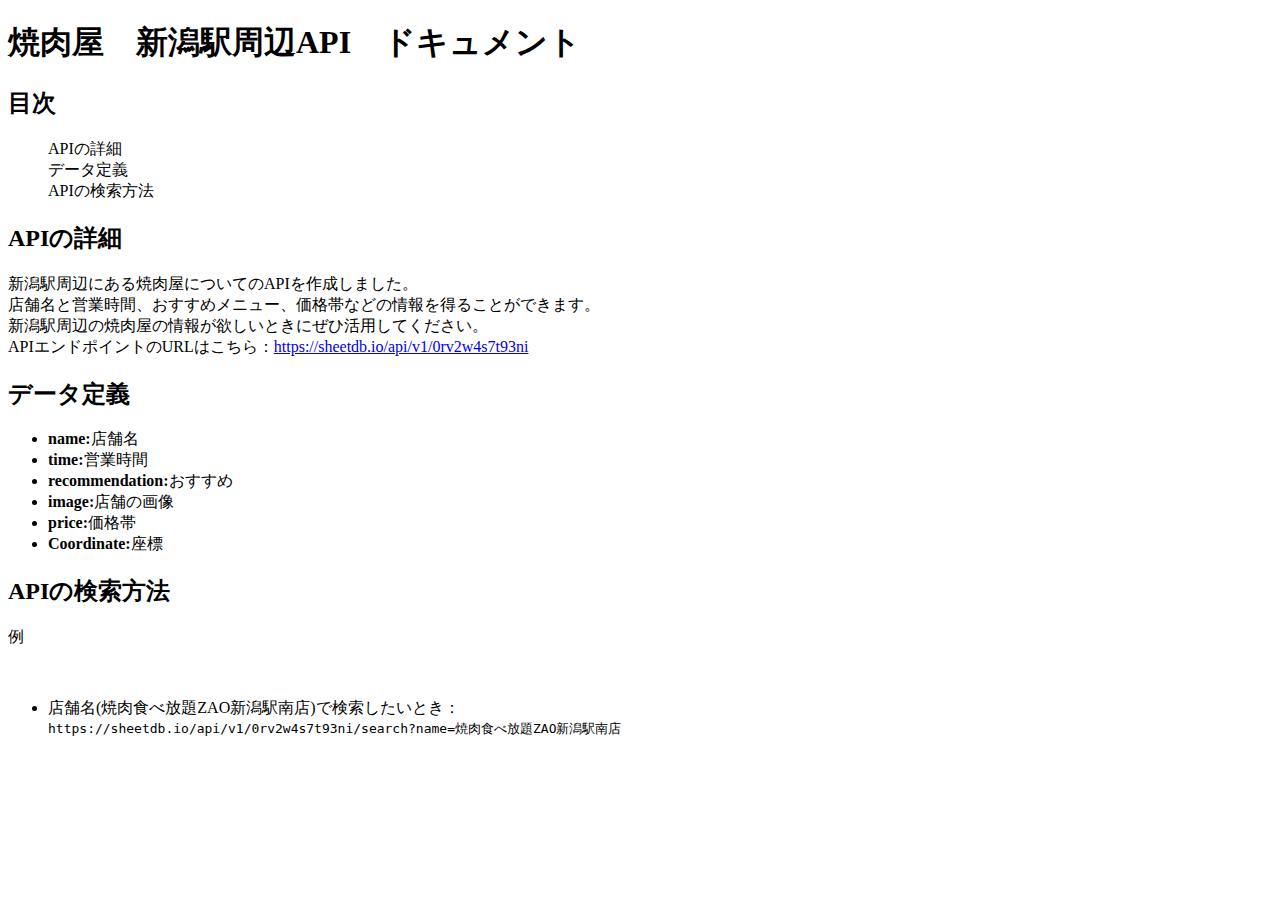
<file: index.html>
<!DOCTYPE html>
<html lang="en">
<head>
    <meta charset="UTF-8">
    <meta name="viewport" content="width=device-width, initial-scale=1.0">
    <title>Document</title>
</head>
<body>
    <div class="tab">
    <h1>焼肉屋　新潟駅周辺API　ドキュメント</h1>
    <h2>目次</h2>
    <ul>APIの詳細<br>データ定義<br>APIの検索方法<br></ul>
    </div>
     <div class="main">
        <h2>APIの詳細</h2>
        <p>新潟駅周辺にある焼肉屋についてのAPIを作成しました。<br>
        店舗名と営業時間、おすすめメニュー、価格帯などの情報を得ることができます。<br>
        新潟駅周辺の焼肉屋の情報が欲しいときにぜひ活用してください。<br>
    APIエンドポイントのURLはこちら：<a href="https://sheetdb.io/api/v1/0rv2w4s7t93ni">https://sheetdb.io/api/v1/0rv2w4s7t93ni</a></p>
    <h2>データ定義</h2>
    <ul>
        <li><strong>name:</strong>店舗名</li>
        <li><strong>time:</strong>営業時間</li>
        <li><strong>recommendation:</strong>おすすめ</li>
        <li><strong>image:</strong>店舗の画像</li>
        <li><strong>price:</strong>価格帯</li>
        <li><strong>Coordinate:</strong>座標</li>
    </ul>
    <h2>APIの検索方法</h2>
    <p>例</p><br>
    <ul>
        <li>店舗名(焼肉食べ放題ZAO新潟駅南店)で検索したいとき：<br>
        <code>https://sheetdb.io/api/v1/0rv2w4s7t93ni/search?name=焼肉食べ放題ZAO新潟駅南店</code></li>
        
    </ul>
    
     </div>
    

</body>
</html>
</file>
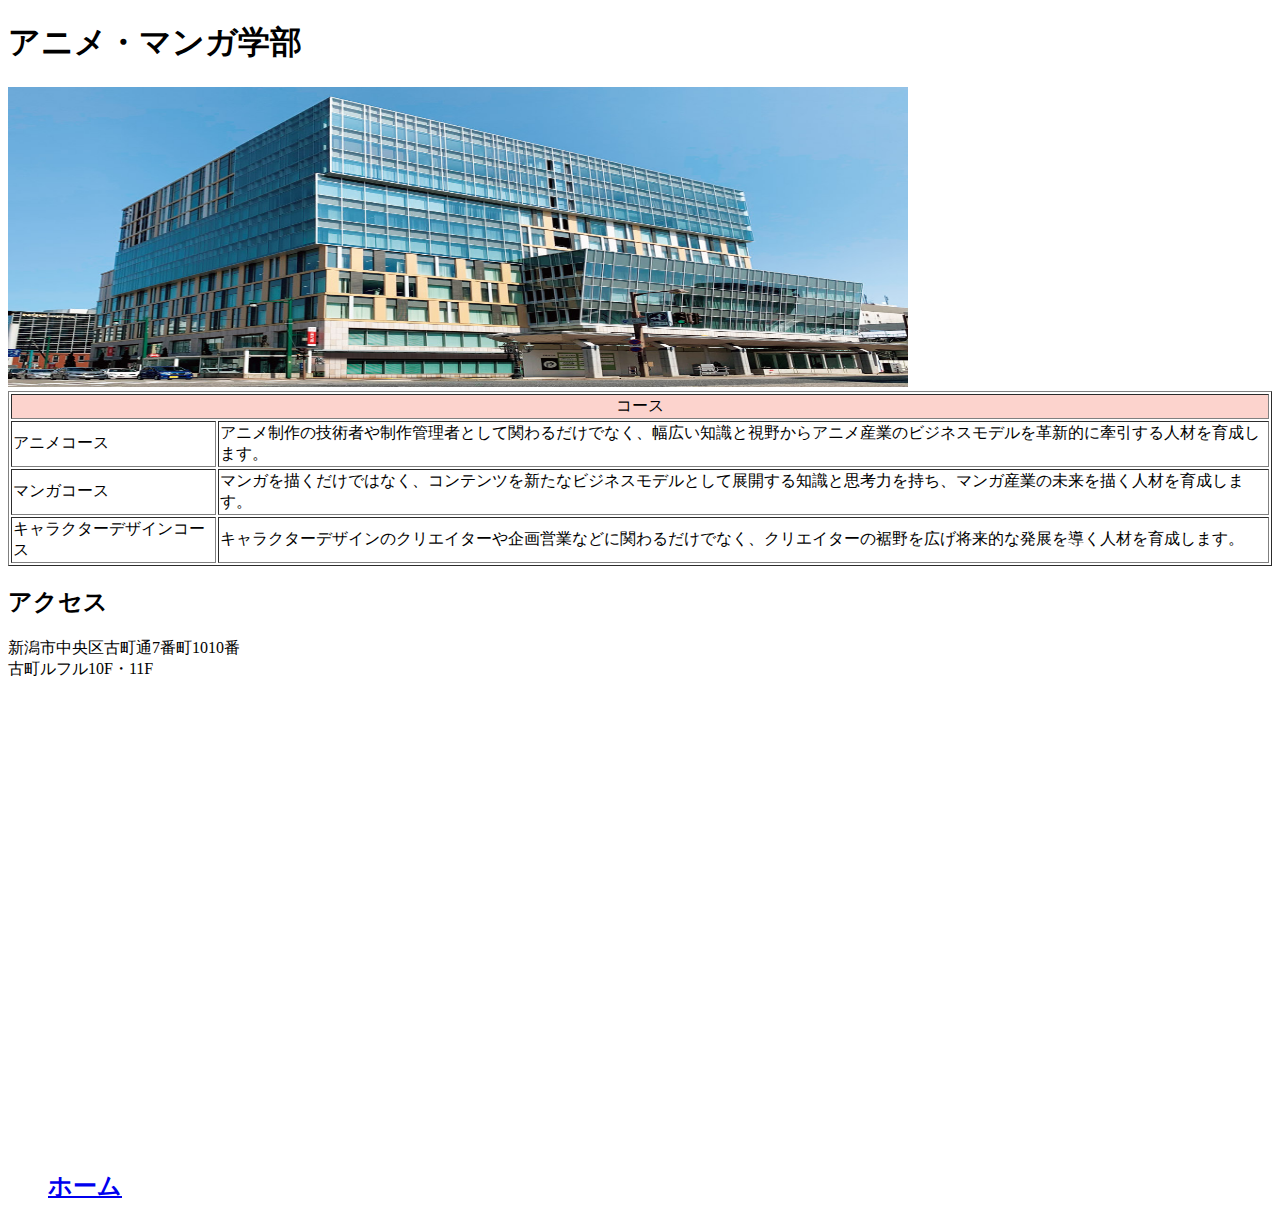
<file: animan.html>
<!DOCTYPE html>
<html lang="en">
<head>
    <meta charset="UTF-8">
    <meta http-equiv="X-UA-Compatible" content="IE=edge">
    <meta name="viewport" content="width=device-width, initial-scale=1.0">
    <title>Document</title>
</head>
<body>

<h1>アニメ・マンガ学部</h1>
<img src="images/animan.jpeg" width="900" height="300">
<table border="1" align="center">
    <tr>
        <td colspan="3" align="center" bgcolor="#fcd3cd">コース</td>
    </tr>
    <tr>
        <td>アニメコース</td>
        <td>アニメ制作の技術者や制作管理者として関わるだけでなく、幅広い知識と視野からアニメ産業のビジネスモデルを革新的に牽引する人材を育成します。</td>
    </tr>
    <tr>
        <td>マンガコース</td>
        <td>マンガを描くだけではなく、コンテンツを新たなビジネスモデルとして展開する知識と思考力を持ち、マンガ産業の未来を描く人材を育成します。</td>
    </tr>
    <tr>
        <td>キャラクターデザインコース</td>
        <td>キャラクターデザインのクリエイターや企画営業などに関わるだけでなく、クリエイターの裾野を広げ将来的な発展を導く人材を育成します。</td>
    </tr>
</table>

<h2>アクセス</h2>
<p>新潟市中央区古町通7番町1010番<br>
    古町ルフル10F・11F
</p>
<iframe src="https://www.google.com/maps/embed?pb=!1m14!1m8!1m3!1d1573.6732180473668!2d139.0433575!3d37.9223364!3m2!1i1024!2i768!4f13.1!3m3!1m2!1s0x5ff4c97ef401d7b1%3A0xf4f90b46887a859a!2z5Y-k55S644Or44OV44Or!5e0!3m2!1sja!2sjp!4v1683390330612!5m2!1sja!2sjp" width="600" height="450" style="border:0;" allowfullscreen="" loading="lazy" referrerpolicy="no-referrer-when-downgrade"></iframe>
<ul><a href="index.html"><h2>ホーム</h2></a></ul>
</body>
</html>
</file>
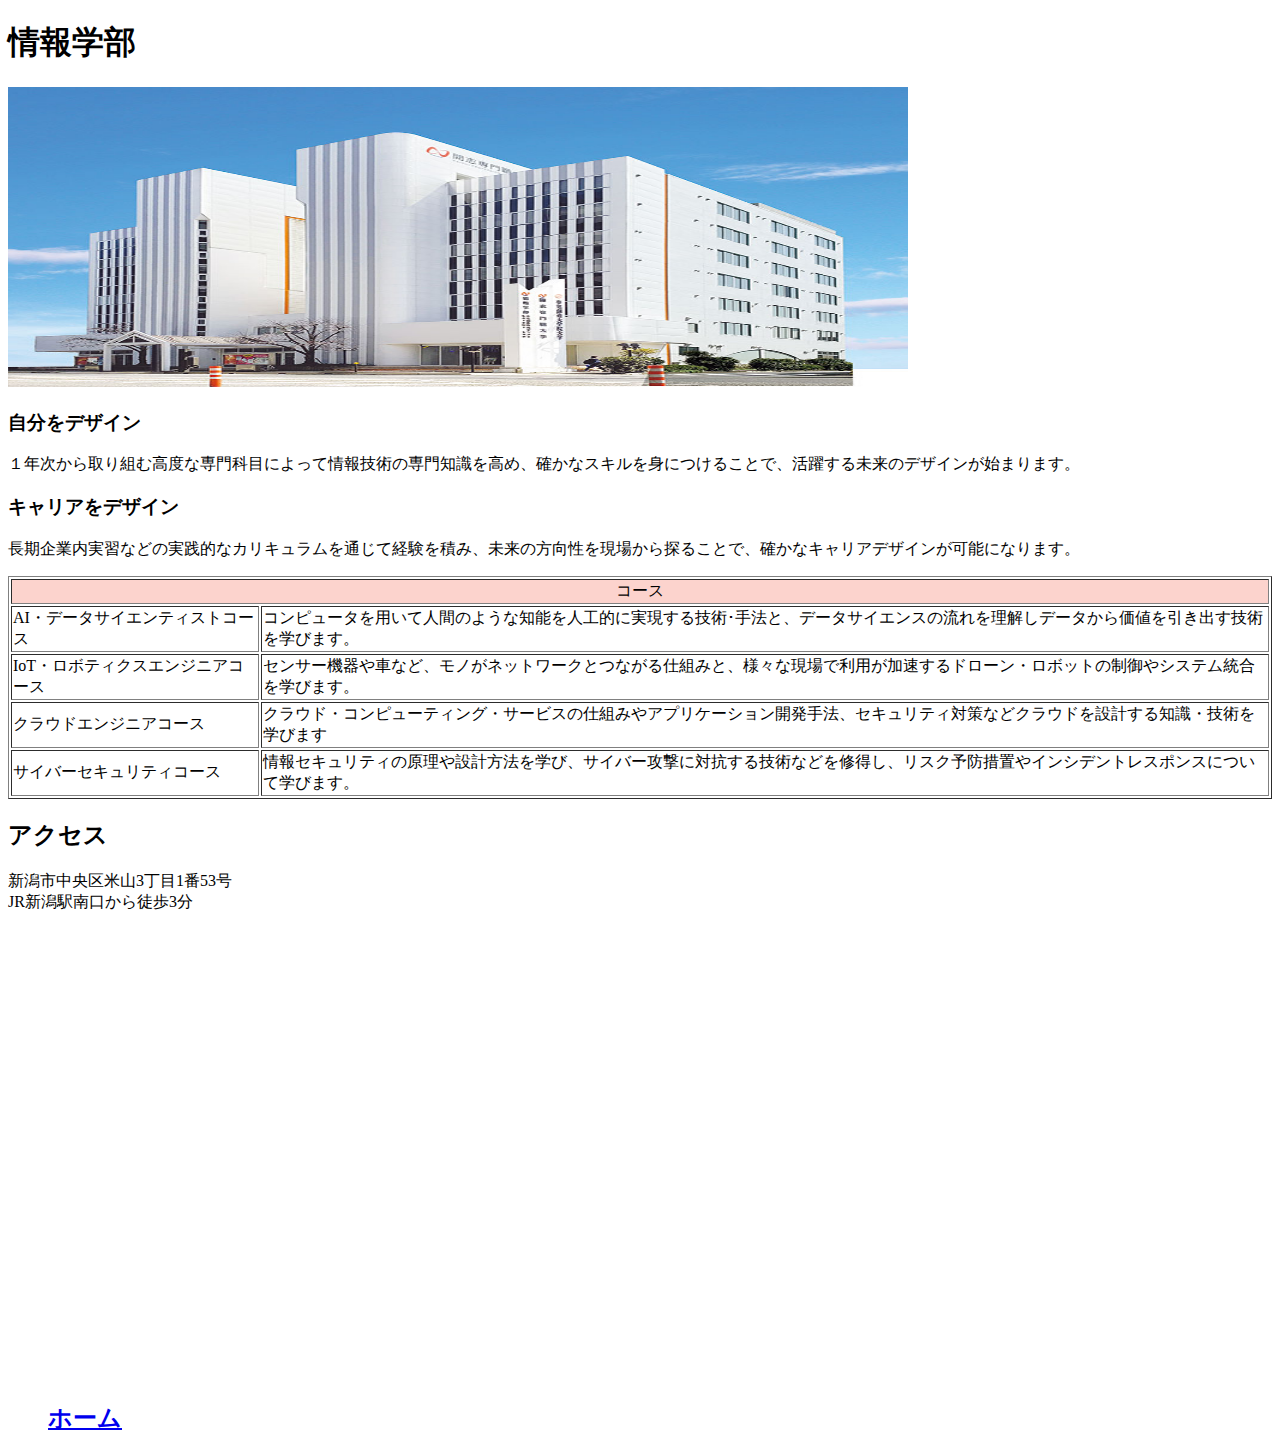
<file: jouhou.html>
<!DOCTYPE html>
<html lang="en">
<head>
    <meta charset="UTF-8">
    <meta http-equiv="X-UA-Compatible" content="IE=edge">
    <meta name="viewport" content="width=device-width, initial-scale=1.0">
    <title>情報学部</title>
</head>
<body>

<h1>情報学部</h1>
<img src="images/jouhou.jpeg" width="900" height="300">
<h3>自分をデザイン</h3>
<p>
    １年次から取り組む高度な専門科目によって情報技術の専門知識を高め、確かなスキルを身につけることで、活躍する未来のデザインが始まります。</p>
    
<h3>キャリアをデザイン</h3>
<p>
    長期企業内実習などの実践的なカリキュラムを通じて経験を積み、未来の方向性を現場から探ることで、確かなキャリアデザインが可能になります。</p>
<table border="1" align="center">
    <tr>
        <td colspan="3" align="center" bgcolor="#fcd3cd">コース</td>
    </tr>
    <tr>
        <td>AI・データサイエンティストコース</td>
        <td>コンピュータを用いて人間のような知能を人工的に実現する技術･手法と、データサイエンスの流れを理解しデータから価値を引き出す技術を学びます。</td>
    </tr>
    <tr>
        <td>IoT・ロボティクスエンジニアコース</td>
        <td>センサー機器や車など、モノがネットワークとつながる仕組みと、様々な現場で利用が加速するドローン・ロボットの制御やシステム統合を学びます。</td>
    </tr>
    <tr>
        <td>クラウドエンジニアコース</td>
        <td>クラウド・コンピューティング・サービスの仕組みやアプリケーション開発手法、セキュリティ対策などクラウドを設計する知識・技術を学びます</td>
    </tr>
    <tr>
        <td>サイバーセキュリティコース</td>
        <td>情報セキュリティの原理や設計方法を学び、サイバー攻撃に対抗する技術などを修得し、リスク予防措置やインシデントレスポンスについて学びます。</td>
    </tr>
</table>

<h2>アクセス</h2>
<p>新潟市中央区米山3丁目1番53号<br>
    JR新潟駅南口から徒歩3分
</p>
<iframe src="https://www.google.com/maps/embed?pb=!1m18!1m12!1m3!1d3147.950486547353!2d139.0617093!3d37.90822000000001!2m3!1f0!2f0!3f0!3m2!1i1024!2i768!4f13.1!3m3!1m2!1s0x5ff4c99ea6a6ba51%3A0xe4a30abaebd3a74!2z44CSOTUwLTA5MTYg5paw5r2f55yM5paw5r2f5biC5Lit5aSu5Yy657Gz5bGx77yT5LiB55uu77yR4oiS77yV77yT!5e0!3m2!1sja!2sjp!4v1683389136681!5m2!1sja!2sjp" width="600" height="450" style="border:0;" allowfullscreen="" loading="lazy" referrerpolicy="no-referrer-when-downgrade"></iframe>
<ul><a href="index.html"><h2>ホーム</h2></a></ul>
</body>
</html>
</file>
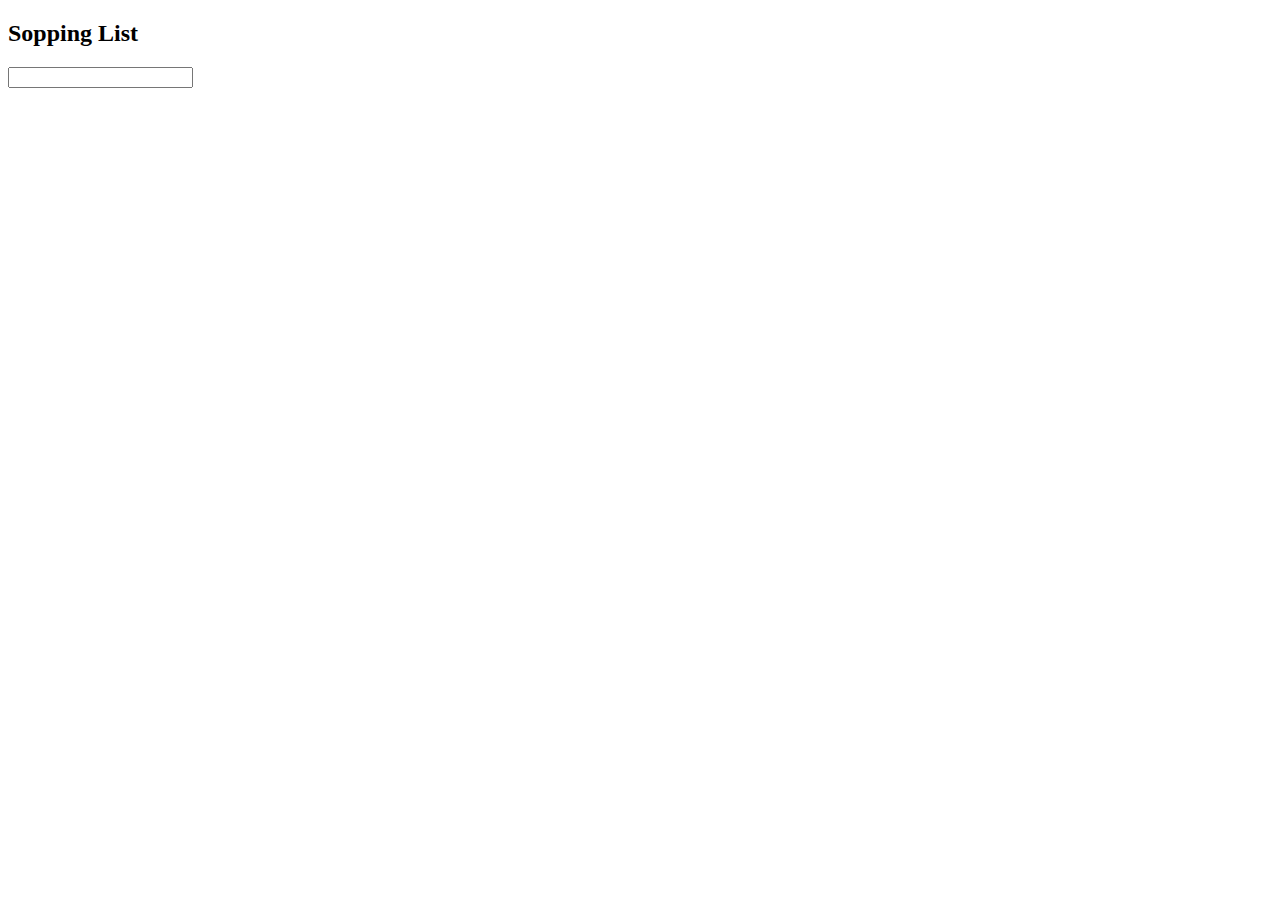
<file: kudamono.html>
<!DOCTYPE html>
<html lang="en">
<head>
    <meta charset="UTF-8">
    <meta http-equiv="X-UA-Compatible" content="IE=edge">
    <meta name="viewport" content="width=device-width, initial-scale=1.0">
    <title>Document</title>
</head>
<body>
    <div>
        <h2>Sopping List</h2>
        <input type="text" id="myInput" class="form-control">
        <ul id="myUL"></ul>
    </div>
</body>
<script src=""></script>
</html>
</file>
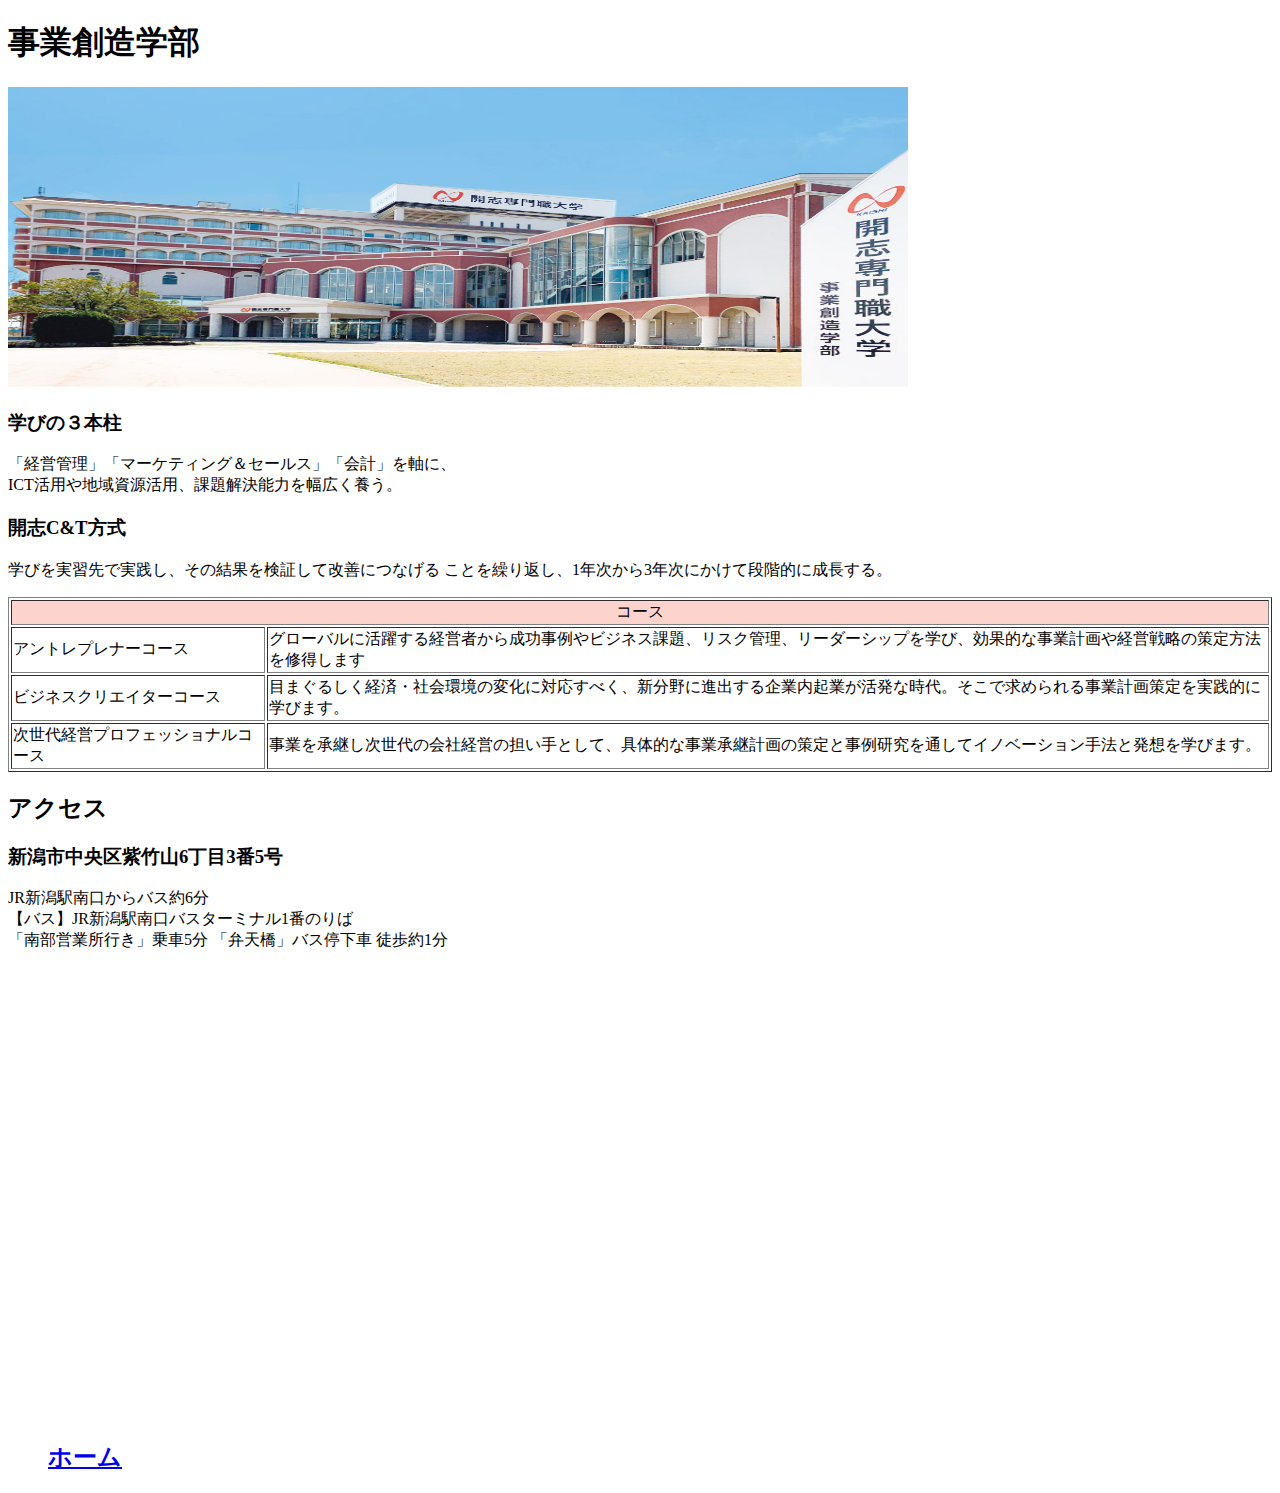
<file: zisou.html>
<!DOCTYPE html>
<html lang="en">
<head>
    <meta charset="UTF-8">
    <meta http-equiv="X-UA-Compatible" content="IE=edge">
    <meta name="viewport" content="width=device-width, initial-scale=1.0">
    <title>事業創造学部</title>
</head>
<body>


<h1>事業創造学部</h1>
<img src="images/zisou.jpeg" width="900" height="300">
<h3>学びの３本柱</h3>
<p>
    「経営管理」「マーケティング＆セールス」「会計」を軸に、<br>
    ICT活用や地域資源活用、課題解決能力を幅広く養う。</p>
    
<h3>開志C&T方式</h3>
<p>
    学びを実習先で実践し、その結果を検証して改善につなげる
    ことを繰り返し、1年次から3年次にかけて段階的に成長する。</p>
<table border="1" align="center">
    <tr>
        <td colspan="3" align="center" bgcolor="#fcd3cd">コース</td>
    </tr>
    <tr>
        <td>アントレプレナーコース</td>
        <td>グローバルに活躍する経営者から成功事例やビジネス課題、リスク管理、リーダーシップを学び、効果的な事業計画や経営戦略の策定方法を修得します</td>
    </tr>
    <tr>
        <td>ビジネスクリエイターコース</td>
        <td>目まぐるしく経済・社会環境の変化に対応すべく、新分野に進出する企業内起業が活発な時代。そこで求められる事業計画策定を実践的に学びます。</td>
    </tr>
    <tr>
        <td>次世代経営プロフェッショナルコース</td>
        <td>事業を承継し次世代の会社経営の担い手として、具体的な事業承継計画の策定と事例研究を通してイノベーション手法と発想を学びます。</td>
    </tr>
</table>

<h2>アクセス</h2>
<h3>新潟市中央区紫竹山6丁目3番5号</h3>
<p>JR新潟駅南口からバス約6分<br>
    【バス】JR新潟駅南口バスターミナル1番のりば<br>
    「南部営業所行き」乗車5分 「弁天橋」バス停下車 徒歩約1分
</p>
<iframe src="https://www.google.com/maps/embed?pb=!1m18!1m12!1m3!1d3148.4192081065517!2d139.0664564!3d37.897263099999996!2m3!1f0!2f0!3f0!3m2!1i1024!2i768!4f13.1!3m3!1m2!1s0x5ff4c91275843e0d%3A0x51053a36249912a6!2z44CSOTUwLTA5MTQg5paw5r2f55yM5paw5r2f5biC5Lit5aSu5Yy657Sr56u55bGx77yW5LiB55uu77yT4oiS77yV!5e0!3m2!1sja!2sjp!4v1683388103706!5m2!1sja!2sjp" width="600" height="450" style="border:0;" allowfullscreen="" loading="lazy" referrerpolicy="no-referrer-when-downgrade"></iframe>
<ul><a href="index.html"><h2>ホーム</h2></a></ul>
</body>
</html>
</file>
